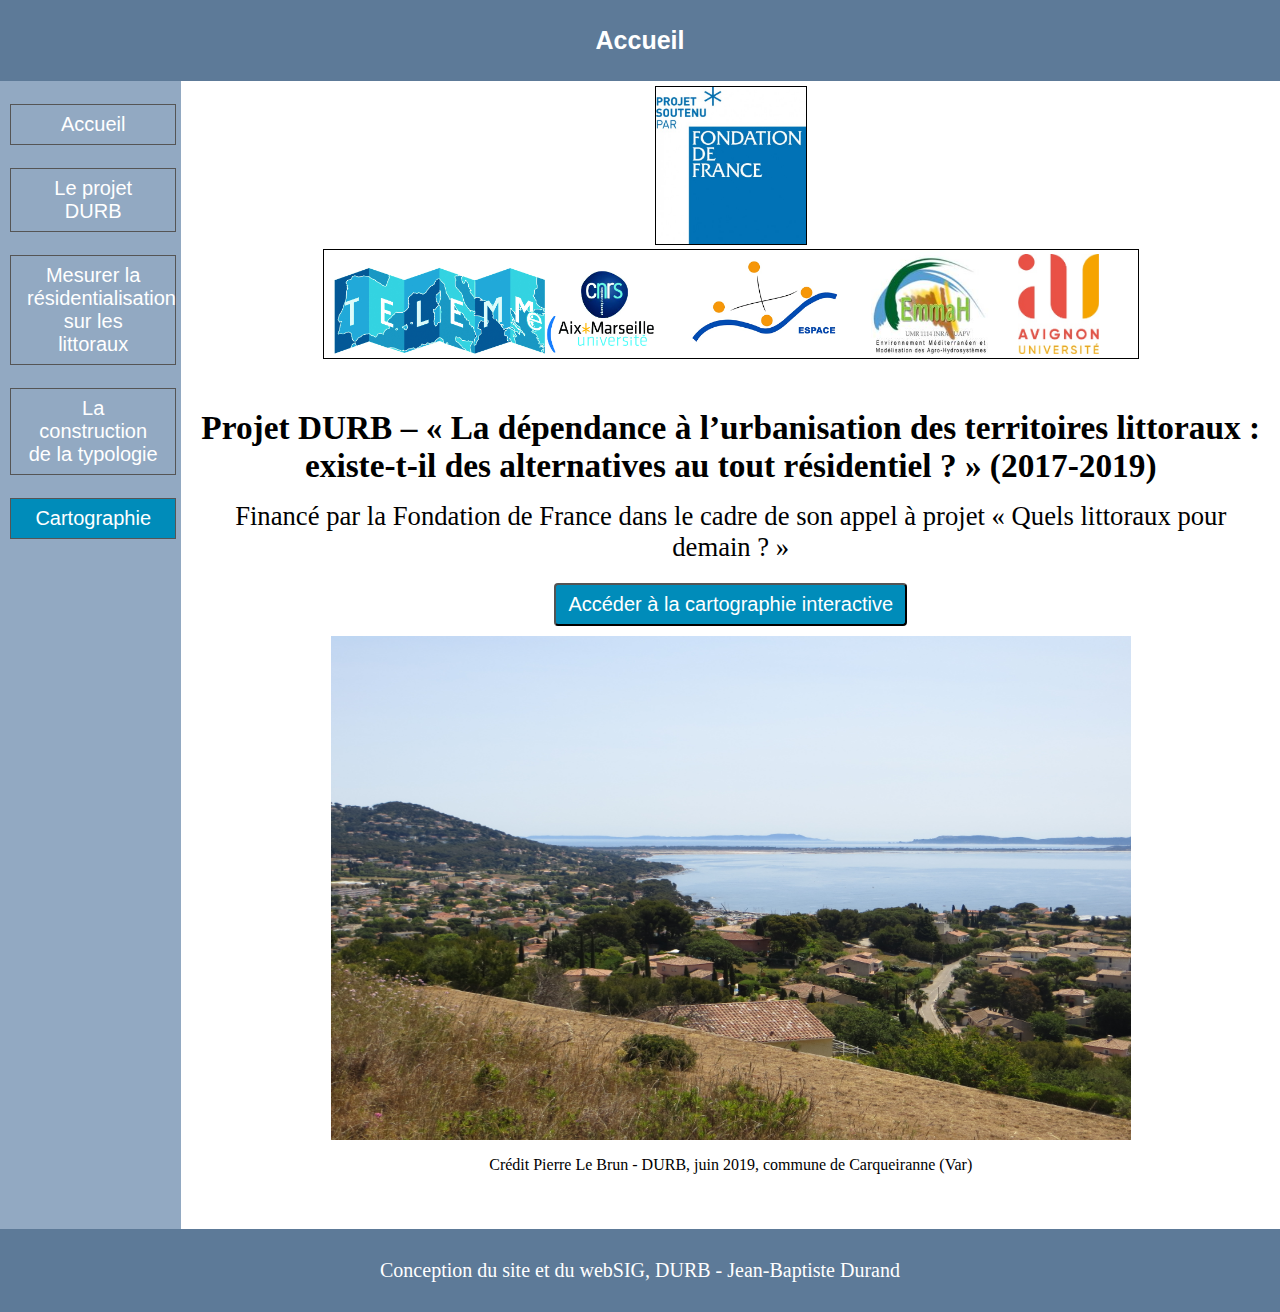
<file: index.html>
<!doctype html>
<html lang="fr">
    <head>
		<meta charset="utf-8" >
		<link rel="stylesheet" href="css/style.css" />
		<title> Accueil </title>

	<style>
		
		#logos {   
		
  display: block;
  margin-left: auto;
  margin-right: auto;
  width: 75%;

		}
		
		#logo_fdf {

  display: block;
  margin-left: auto;
  margin-right: auto;
  width: 14%;	
		
		}
		
		#cartointer {
		
		  display: block;
  margin-top: 50px;
  margin-left: auto;
  margin-right: auto;
		
		}
		
	button {
	display: block;
	margin-left: auto;
	margin-right: auto;
	margin-top: 20px;
	background-color: #008CBA;

	padding: 8px 12px;
	text-align: center;
	text-decoration: none;
	font-size: 14px;
	border-radius: 4px;
}

	button a { color: white; text-decoration: none; font-size: 20px; }

	</style>

    </head>
	<body>
	<header>
  <h2>Accueil</h2>
</header>

<section>
  <nav>
    <ul>
		<li>   </li>
		<li><a href="index.html">Accueil</a></li>
		<li>   </li>
		<li><a href="projet.html">Le projet DURB</a></li>
		<li>   </li>
		<li><a href="mesure.html">Mesurer la résidentialisation sur les littoraux</a></li>
		<li>   </li>
		<li><a href="typologie.html">La construction de la typologie</a></li>
		<li>   </li>
		<li style="background-color: #008CBA;"><a href="cartographie/index.html">Cartographie</a></li>
    </ul>
  </nav>

<article>
<div id="logo_fdf">
<a href="https://www.fondationdefrance.org/fr" target="_blank"><img src="images/fdf_s.jpg" style="border:solid 1px #000000;" height="100%" width="100%" alt="Fondation de France" title="Fondation de France"/></a>
</div>

<div id="logos" style="border:solid 1px #000000;">
<a href="https://telemme.mmsh.univ-aix.fr/" target="_blank"><img src="images/logo_tlm_cnrs.jpg" hspace="10" height="40%" width="40%" alt="UMR TELEMME" title="UMR TELEMME"/></a>
<a href="http://www.umrespace.org/" target="_blank"><img src="images/logo_umr.png" hspace="10" height="20%" width="20%"  alt="UMR ESPACE" title="UMR ESPACE"/></a>
<a href="https://www6.paca.inra.fr/emmah" target="_blank"><img src="images/logo_emmah2.jpg" hspace="10" height="15%" width="15%" alt="UMR EMMAH" title="UMR EMMAH"/></a>
<a href="http://univ-avignon.fr/" target="_blank"><img src="images/logo_au.jpg" hspace="10" height="10%" width="10%" alt="Avignon Université" title="Avignon Université"/></a>
 </div>
<p>&nbsp; </p>

<p style="margin-bottom: 0cm;" align="center"><span style="font-size: 25pt;"><strong>Projet DURB &ndash; &laquo; La d&eacute;pendance &agrave; l&rsquo;urbanisation des territoires littoraux : existe-t-il des alternatives au tout r&eacute;sidentiel ? &raquo; (2017-2019)</strong></span></p>
<p style="margin-bottom: 0cm;" align="center"><span style="font-size: 20pt;">Financ&eacute; par la Fondation de France dans le cadre de son appel &agrave; projet &laquo;&nbsp;Quels littoraux pour demain&nbsp;?&nbsp;&raquo;</span></p>
<!-- <img src="images/img_carte.png" id="cartointer" height="403px" width="390px" alt="Cartographie Interactive" title="Cartographie Interactive" /> -->
<button> <a href='cartographie/index.html'>Accéder à la cartographie interactive </a></button>
<a href="images/IMG_0112.jpg" target="_blank"><img src="images/IMG_0112.jpg" style="display: block; margin-top: 10px; margin-left: auto; margin-right: auto;" height="504px" width="800px" alt="Carqueiranne (Var)" title="Carqueiranne (Var)"> </a>
<p align="center"> Crédit Pierre Le Brun - DURB, juin 2019, commune de Carqueiranne (Var) </p>
<p>&nbsp; </p>


</article>
</section>

<footer>
  <!-- <p>Projet DURB, financé par la Fondation de France</p> -->
  <p style="font-size: 15pt;">Conception du site et du webSIG, DURB - Jean-Baptiste Durand</p>
</footer>

	</body>
</file>
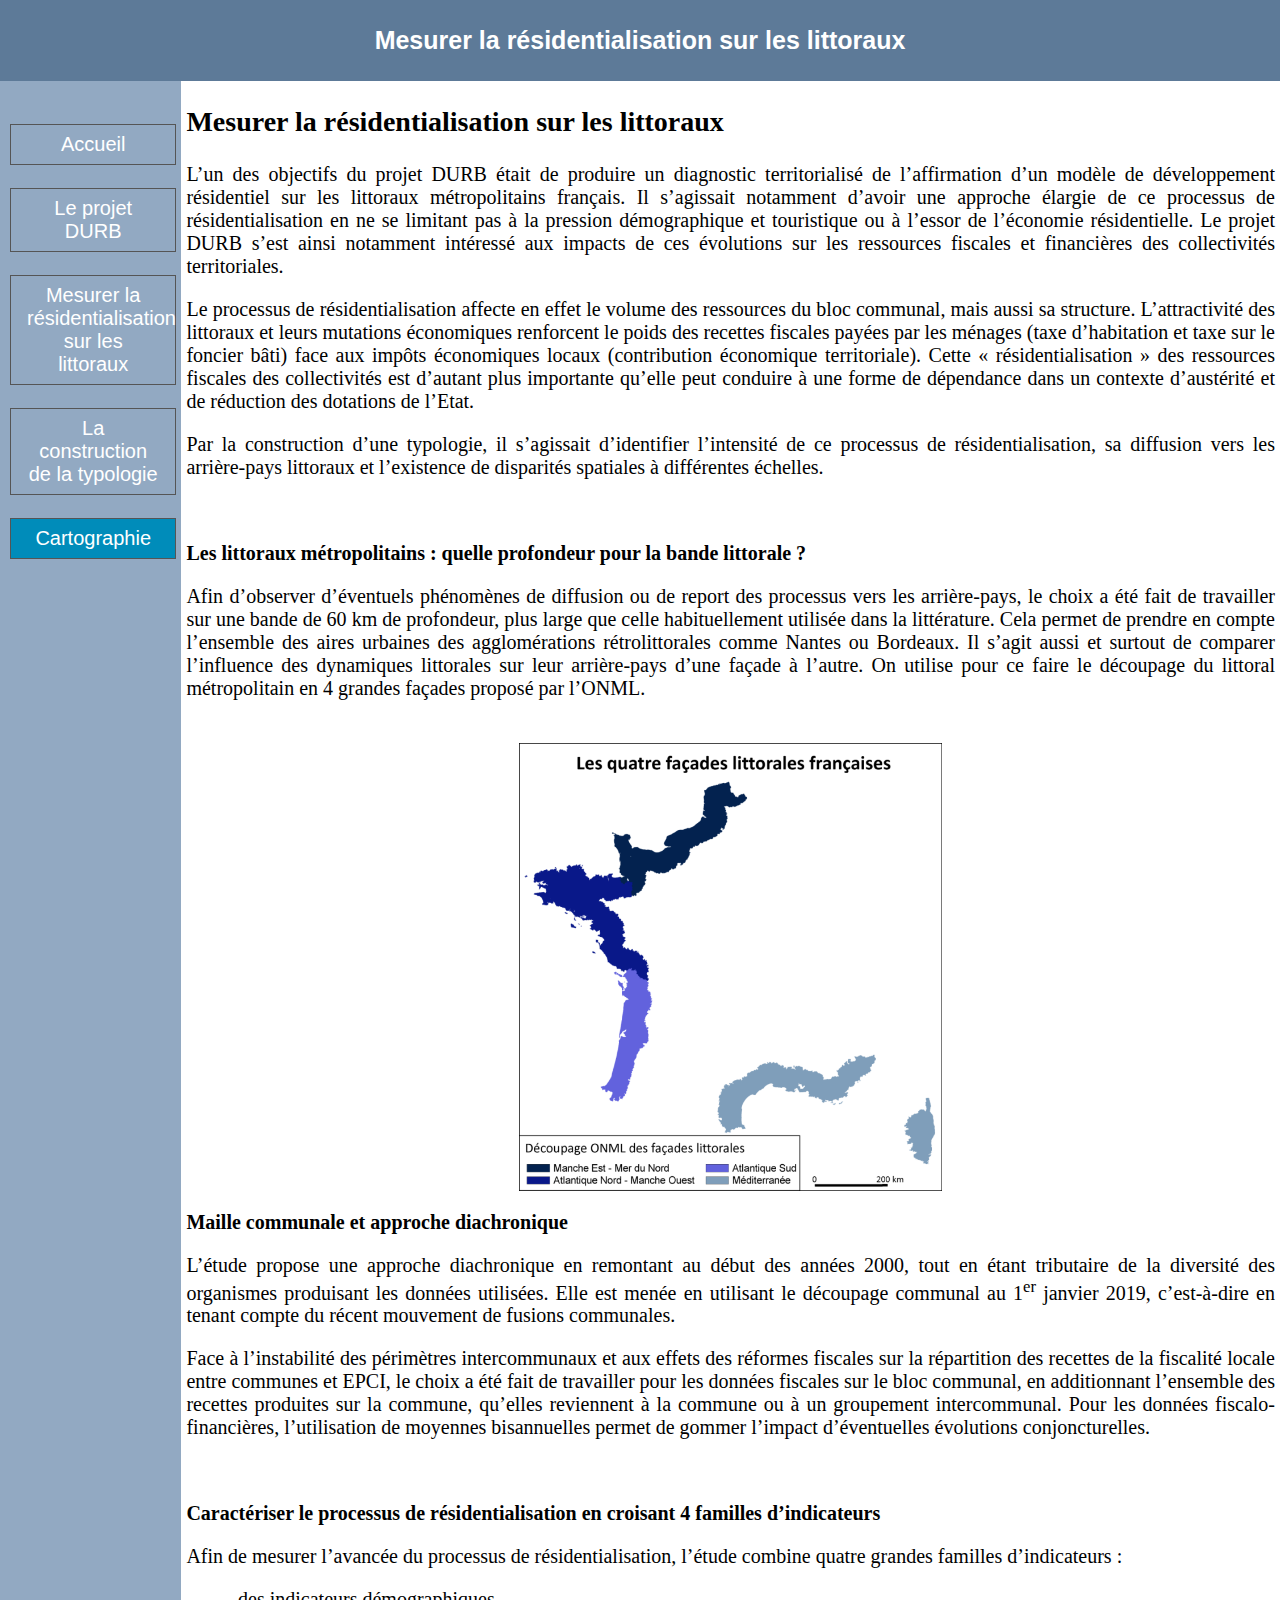
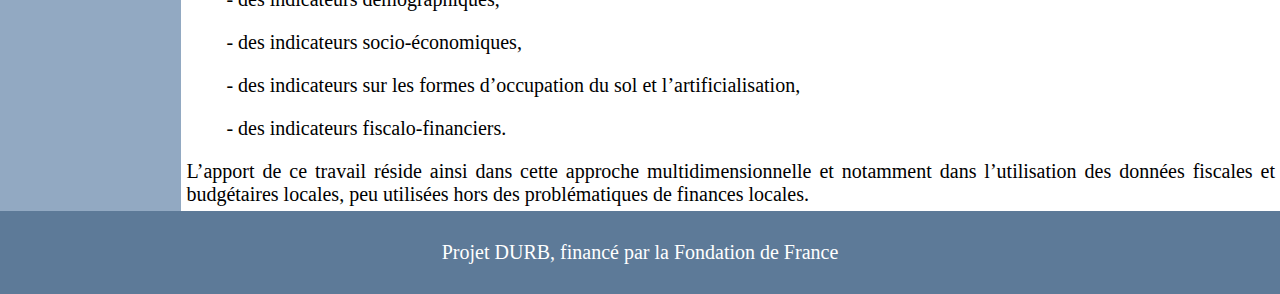
<file: mesure.html>
<!doctype html>
<html lang="fr">
    <head>
		<meta charset="utf-8" >
		<link rel="stylesheet" href="css/style.css" />
		<title> Mesurer la résidentialisation sur les littoraux </title>
        <style>
p {
	font-size: 15pt;
	text-align: justify;
	}
	
ul {
 	display: block;
	list-style-type: disc;
	margin-top: 1em;
	margin-bottom: 1 em;
	margin-left: 0;
	margin-right: 0;
	padding-left: 40px;
}

li {
	display: list-item;
}
        </style>
    </head>
	<body>
		<header>
  <h2>Mesurer la résidentialisation sur les littoraux</h2>
</header>

<section>
  <nav>
    <ul>
		<li>   </li>
		<li><a href="index.html">Accueil</a></li>
		<li>   </li>
		<li><a href="projet.html">Le projet DURB</a></li>
		<li>   </li>
		<li><a href="mesure.html">Mesurer la résidentialisation sur les littoraux</a></li>
		<li>   </li>
		<li><a href="typologie.html">La construction de la typologie</a></li>
		<li>   </li>
		<li style="background-color: #008CBA;"><a href="cartographie/index.html">Cartographie</a></li>
    </ul>
  </nav>
  
  <article>

<p style="margin-bottom: 0cm;"><span style="font-size: 21pt;"><strong>Mesurer la r&eacute;sidentialisation sur les littoraux</strong></span></p>
<p style="margin-top: 25px;" align="justify">L&rsquo;un des objectifs du projet DURB &eacute;tait de produire un diagnostic territorialis&eacute; de l&rsquo;affirmation d&rsquo;un mod&egrave;le de d&eacute;veloppement r&eacute;sidentiel sur les littoraux m&eacute;tropolitains fran&ccedil;ais. Il s&rsquo;agissait notamment d&rsquo;avoir une approche &eacute;largie de ce processus de r&eacute;sidentialisation en ne se limitant pas &agrave; la pression d&eacute;mographique et touristique ou &agrave; l&rsquo;essor de l&rsquo;&eacute;conomie r&eacute;sidentielle. Le projet DURB s&rsquo;est ainsi notamment int&eacute;ress&eacute; aux impacts de ces &eacute;volutions sur les ressources fiscales et financi&egrave;res des collectivit&eacute;s territoriales.</p>
<p style="margin-bottom: 0cm;" align="justify">Le processus de r&eacute;sidentialisation affecte en effet le volume des ressources du bloc communal, mais aussi sa structure. L&rsquo;attractivit&eacute; des littoraux et leurs mutations &eacute;conomiques renforcent le poids des recettes fiscales pay&eacute;es par les m&eacute;nages (taxe d&rsquo;habitation et taxe sur le foncier b&acirc;ti) face aux imp&ocirc;ts &eacute;conomiques locaux (contribution &eacute;conomique territoriale). Cette &laquo;&nbsp;r&eacute;sidentialisation&nbsp;&raquo; des ressources fiscales des collectivit&eacute;s est d&rsquo;autant plus importante qu&rsquo;elle peut conduire &agrave; une forme de d&eacute;pendance dans un contexte d&rsquo;aust&eacute;rit&eacute; et de r&eacute;duction des dotations de l&rsquo;Etat.</p>
<p style="margin-bottom: 0cm;" align="justify">Par la construction d&rsquo;une typologie, il s&rsquo;agissait d&rsquo;identifier l&rsquo;intensit&eacute; de ce processus de r&eacute;sidentialisation, sa diffusion vers les arri&egrave;re-pays littoraux et l&rsquo;existence de disparit&eacute;s spatiales &agrave; diff&eacute;rentes &eacute;chelles.</p>
<p style="margin-bottom: 0cm;">&nbsp;</p>
<p style="margin-bottom: 0cm;"><strong>Les littoraux m&eacute;tropolitains&nbsp;: quelle profondeur pour la bande littorale&nbsp;?</strong></p>
<p style="margin-bottom: 0cm;" align="justify">Afin d&rsquo;observer d&rsquo;&eacute;ventuels ph&eacute;nom&egrave;nes de diffusion ou de report des processus vers les arri&egrave;re-pays, le choix a &eacute;t&eacute; fait de travailler sur une bande de 60 km de profondeur, plus large que celle habituellement utilis&eacute;e dans la litt&eacute;rature. Cela permet de prendre en compte l&rsquo;ensemble des aires urbaines des agglom&eacute;rations r&eacute;trolittorales comme Nantes ou Bordeaux. Il s&rsquo;agit aussi et surtout de comparer l&rsquo;influence des dynamiques littorales sur leur arri&egrave;re-pays d&rsquo;une fa&ccedil;ade &agrave; l&rsquo;autre. On utilise pour ce faire le d&eacute;coupage du littoral m&eacute;tropolitain en 4 grandes fa&ccedil;ades propos&eacute; par l&rsquo;ONML.</p>
<p style="margin-bottom: 0cm;">&nbsp;</p>
<a href="images/fac_lit.png" target="_blank"><img src="images/fac_lit.png" style="display: block; margin-left: auto; margin-right: auto;"  height="448px" width="423px" alt="Façades littorales françaises" title="Façades littorales françaises"/></a>
<p style="margin-bottom: 0cm;"><strong>Maille communale et approche diachronique</strong></p>
<p style="margin-bottom: 0cm;" align="justify">L&rsquo;&eacute;tude propose une approche diachronique en remontant au d&eacute;but des ann&eacute;es 2000, tout en &eacute;tant tributaire de la diversit&eacute; des organismes produisant les donn&eacute;es utilis&eacute;es. Elle est men&eacute;e en utilisant le d&eacute;coupage communal au 1<sup>er</sup> janvier 2019, c&rsquo;est-&agrave;-dire en tenant compte du r&eacute;cent mouvement de fusions communales.</p>
<p style="margin-bottom: 0cm;" align="justify">Face &agrave; l&rsquo;instabilit&eacute; des p&eacute;rim&egrave;tres intercommunaux et aux effets des r&eacute;formes fiscales sur la r&eacute;partition des recettes de la fiscalit&eacute; locale entre communes et EPCI, le choix a &eacute;t&eacute; fait de travailler pour les donn&eacute;es fiscales sur le bloc communal, en additionnant l&rsquo;ensemble des recettes produites sur la commune, qu&rsquo;elles reviennent &agrave; la commune ou &agrave; un groupement intercommunal. Pour les donn&eacute;es fiscalo-financi&egrave;res, l&rsquo;utilisation de moyennes bisannuelles permet de gommer l&rsquo;impact d&rsquo;&eacute;ventuelles &eacute;volutions conjoncturelles.</p>
<p style="margin-bottom: 0cm;">&nbsp;</p>
<p style="margin-bottom: 0cm;"><strong>Caract&eacute;riser le processus de r&eacute;sidentialisation en croisant 4 familles d&rsquo;indicateurs</strong></p>
<p style="margin-bottom: 0cm;">Afin de mesurer l&rsquo;avanc&eacute;e du processus de r&eacute;sidentialisation, l&rsquo;&eacute;tude combine quatre grandes familles d&rsquo;indicateurs&nbsp;:</p>

<p style="margin-left: 2em"> - des indicateurs d&eacute;mographiques,</p>

<p style="margin-left: 2em"> - des indicateurs socio-&eacute;conomiques,</p>

<p style="margin-left: 2em"> - des indicateurs sur les formes d&rsquo;occupation du sol et l&rsquo;artificialisation,</p>

<p style="margin-left: 2em"> - des indicateurs fiscalo-financiers.</p>

<p style="margin-bottom: 0cm;" align="justify"><a name="_GoBack"></a>L&rsquo;apport de ce travail r&eacute;side ainsi dans cette approche multidimensionnelle et notamment dans l&rsquo;utilisation des donn&eacute;es fiscales et budg&eacute;taires locales, peu utilis&eacute;es hors des probl&eacute;matiques de finances locales.</p>

  </article>
</section>

<footer>
  <p style="text-align: center;">Projet DURB, financé par la Fondation de France</p>
</footer>

	</body>
</file>
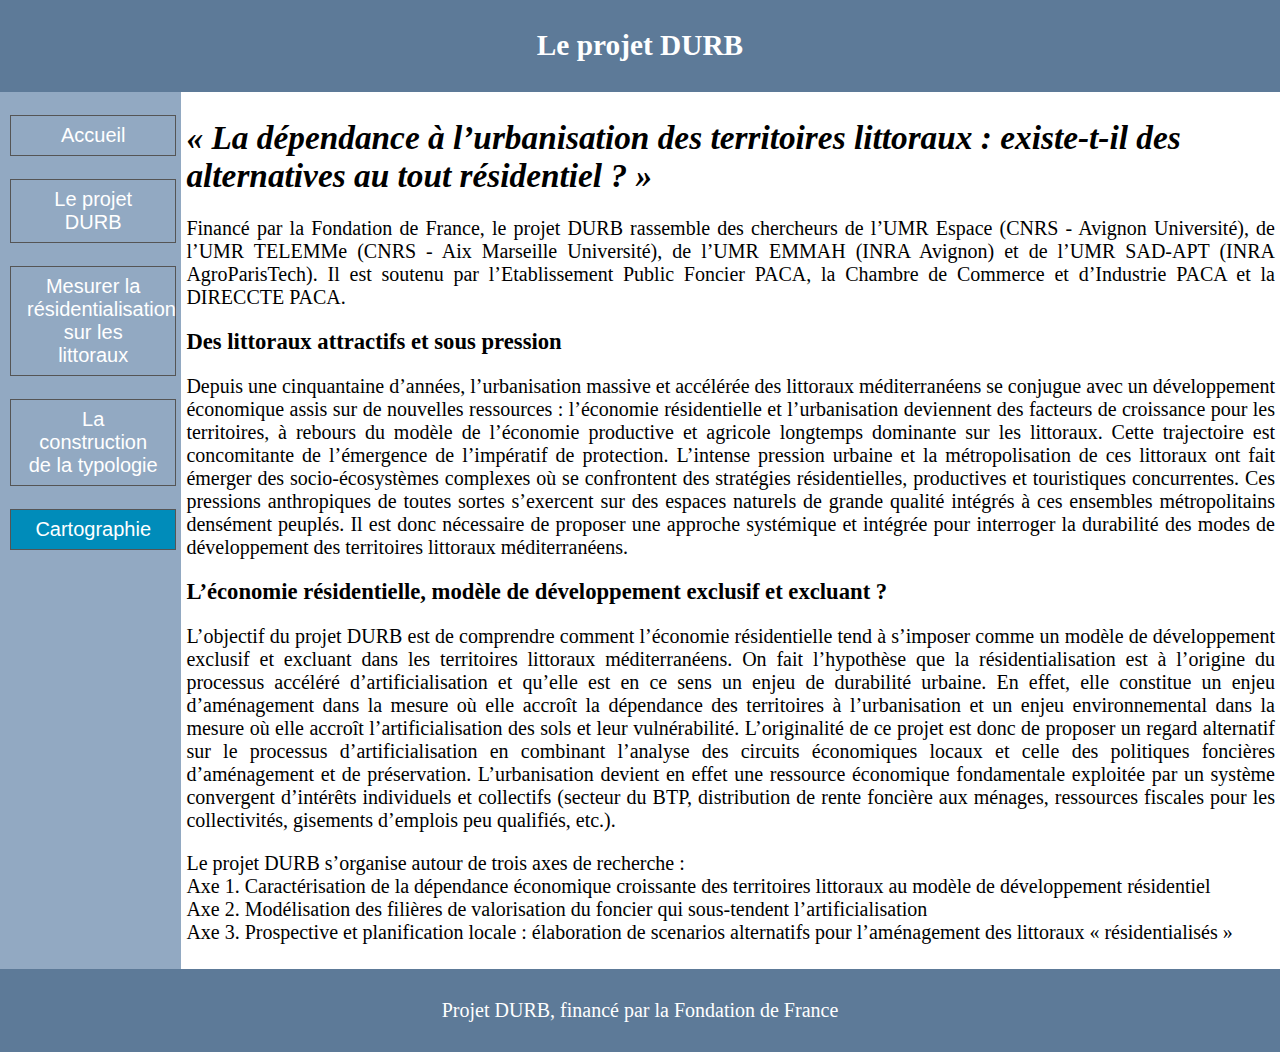
<file: projet.html>
<!doctype html>
<html lang="fr">
    <head>
		<meta charset="utf-8" >
		<link rel="stylesheet" href="css/style.css" />
		<title> Le projet DURB </title>
        <style>

p {
	font-family: "Calibri", Times, serif;
	font-size: 15pt;
	text-align: justify;
}

h1 {
	font-family: "Calibri", Times, serif;
	font-size: 25pt;

}

h2 {
	font-family: "Calibri", Times, serif;
	font-size: 17pt;
}

        </style>
    </head>
	<body>
		<header>
  <h2 style="font-size: 22pt">Le projet DURB</h2>
</header>

<section>
  <nav>
    <ul>
		<li>   </li>
		<li><a href="index.html">Accueil</a></li>
		<li>   </li>
		<li><a href="projet.html">Le projet DURB</a></li>
		<li>   </li>
		<li><a href="mesure.html">Mesurer la résidentialisation sur les littoraux</a></li>
		<li>   </li>
		<li><a href="typologie.html">La construction de la typologie</a></li>
		<li>   </li>
		<li style="background-color: #008CBA;"><a href="cartographie/index.html">Cartographie</a></li>
    </ul>
  </nav>
  
  <article>
 <h1 style="font-style: italic;">« La dépendance à l’urbanisation des territoires littoraux : existe-t-il des alternatives au tout résidentiel ? »</h1>
 <p> Financé par la Fondation de France, le projet DURB rassemble des chercheurs de l’UMR Espace (CNRS - Avignon Université), de l’UMR TELEMMe (CNRS - Aix Marseille Université), de l’UMR EMMAH (INRA Avignon) et de l’UMR SAD-APT (INRA AgroParisTech). Il est soutenu par l’Etablissement Public Foncier PACA, la Chambre de Commerce et d’Industrie PACA et la DIRECCTE PACA. </p>
  
 <h2> Des littoraux attractifs et sous pression </h2>
 <p> Depuis une cinquantaine d’années, l’urbanisation massive et accélérée des littoraux méditerranéens se conjugue avec un développement économique assis sur de nouvelles ressources : l’économie résidentielle et l’urbanisation deviennent des facteurs de croissance pour les territoires, à rebours du modèle de l’économie productive et agricole longtemps dominante sur les littoraux. 
Cette trajectoire est concomitante de l’émergence de l’impératif de protection. L’intense pression urbaine et la métropolisation de ces littoraux ont fait émerger des socio-écosystèmes complexes où se confrontent des stratégies résidentielles, productives et touristiques concurrentes. Ces pressions anthropiques de toutes sortes s’exercent sur des espaces naturels de grande qualité intégrés à ces ensembles métropolitains densément peuplés. Il est donc nécessaire de proposer une approche systémique et intégrée pour interroger la durabilité des modes de développement des territoires littoraux méditerranéens. 
</p>

 <h2>L’économie résidentielle, modèle de développement exclusif et excluant ?</h2>
 <p> L’objectif du projet DURB est de comprendre comment l’économie résidentielle tend à s’imposer comme un modèle de développement exclusif et excluant dans les territoires littoraux méditerranéens. On fait l’hypothèse que la résidentialisation est à l’origine du processus accéléré d’artificialisation et qu’elle est en ce sens un enjeu de durabilité urbaine. En effet, elle constitue un enjeu d’aménagement dans la mesure où elle accroît la dépendance des territoires à l’urbanisation et un enjeu environnemental dans la mesure où elle accroît l’artificialisation des sols et leur vulnérabilité. L’originalité de ce projet est donc de proposer un regard alternatif sur le processus d’artificialisation en combinant l’analyse des circuits économiques locaux et celle des politiques foncières d’aménagement et de préservation. L’urbanisation devient en effet une ressource économique fondamentale exploitée par un système convergent d’intérêts individuels et collectifs (secteur du BTP, distribution de rente foncière aux ménages, ressources fiscales pour les collectivités, gisements d’emplois peu qualifiés, etc.).
 </p>
 
 <p>Le projet DURB s’organise autour de trois axes de recherche :<br>
Axe 1. Caractérisation de la dépendance économique croissante des territoires littoraux au modèle de développement résidentiel<br>
Axe 2. Modélisation des filières de valorisation du foncier qui sous-tendent l’artificialisation<br>
Axe 3. Prospective et planification locale : élaboration de scenarios alternatifs pour l’aménagement des littoraux « résidentialisés » </p>

<!-- <p style="margin-bottom: 0cm;" align="justify"><span style="color: #000000;"><span style="font-size: large;"><em><strong>&laquo;&nbsp;La d&eacute;pendance &agrave; l&rsquo;urbanisation des territoires littoraux&nbsp;: existe-t-il des alternatives au tout r&eacute;sidentiel&nbsp;?&nbsp;&raquo;</strong></em></span></span></p>
<p style="margin-bottom: 0cm;" align="justify">Financ&eacute; par la Fondation de France, le projet DURB rassemble des chercheurs de l&rsquo;UMR Espace (CNRS - Avignon Universit&eacute;), de l&rsquo;UMR TELEMMe (CNRS - Aix Marseille Universit&eacute;), de l&rsquo;UMR EMMAH (INRA Avignon) et de l&rsquo;UMR SAD-APT (INRA AgroParisTech). Il est soutenu par l&rsquo; l&rsquo;Etablissement Public Foncier PACA, la Chambre de Commerce et d&rsquo;Industrie PACA et la DIRECCTE PACA.</p>
<p style="margin-bottom: 0cm;">&nbsp;</p>
<h3 class="western"><span style="font-family: Calibri, serif;"><span style="font-size: medium;">Des littoraux attractifs et sous pression</span></span></h3>
<p style="margin-bottom: 0cm;" align="justify">Depuis une cinquantaine d&rsquo;ann&eacute;es, l&rsquo;urbanisation massive et acc&eacute;l&eacute;r&eacute;e des littoraux m&eacute;diterran&eacute;ens se conjugue avec un d&eacute;veloppement &eacute;conomique assis sur de nouvelles ressources&nbsp;: l&rsquo;&eacute;conomie r&eacute;sidentielle et l&rsquo;urbanisation deviennent des facteurs de croissance pour les territoires, &agrave; rebours du mod&egrave;le de l&rsquo;&eacute;conomie productive et agricole longtemps dominante sur les littoraux. <br />Cette trajectoire est concomitante de l&rsquo;&eacute;mergence de l&rsquo;imp&eacute;ratif de protection. L&rsquo;intense pression urbaine et la m&eacute;tropolisation de ces littoraux ont fait &eacute;merger des socio-&eacute;cosyst&egrave;mes complexes o&ugrave; se confrontent des strat&eacute;gies r&eacute;sidentielles, productives et touristiques concurrentes. Ces pressions anthropiques de toutes sortes s&rsquo;exercent sur des espaces naturels de grande qualit&eacute; int&eacute;gr&eacute;s &agrave; ces ensembles m&eacute;tropolitains dens&eacute;ment peupl&eacute;s. Il est donc n&eacute;cessaire de proposer une approche syst&eacute;mique et int&eacute;gr&eacute;e pour interroger la durabilit&eacute; des modes de d&eacute;veloppement des territoires littoraux m&eacute;diterran&eacute;ens.</p>
<h3 class="western"><br /><span style="font-family: Calibri, serif;"><span style="font-size: medium;">L&rsquo;&eacute;conomie r&eacute;sidentielle, mod&egrave;le de d&eacute;veloppement exclusif et excluant&nbsp;?</span></span></h3>
<p style="margin-bottom: 0cm;" align="justify">L&rsquo;objectif du projet DURB est de comprendre comment l&rsquo;&eacute;conomie r&eacute;sidentielle tend &agrave; s&rsquo;imposer comme un mod&egrave;le de d&eacute;veloppement exclusif et excluant dans les territoires littoraux m&eacute;diterran&eacute;ens. On fait l&rsquo;hypoth&egrave;se que la r&eacute;sidentialisation est &agrave; l&rsquo;origine du processus acc&eacute;l&eacute;r&eacute; d&rsquo;artificialisation et qu&rsquo;elle est en ce sens un enjeu de durabilit&eacute; urbaine. En effet, elle constitue un enjeu d&rsquo;am&eacute;nagement dans la mesure o&ugrave; elle accro&icirc;t la d&eacute;pendance des territoires &agrave; l&rsquo;urbanisation et un enjeu environnemental dans la mesure o&ugrave; elle accro&icirc;t l&rsquo;artificialisation des sols et leur vuln&eacute;rabilit&eacute;. L&rsquo;originalit&eacute; de ce projet est donc de proposer un regard alternatif sur le processus d&rsquo;artificialisation en combinant l&rsquo;analyse des circuits &eacute;conomiques locaux et celle des politiques fonci&egrave;res d&rsquo;am&eacute;nagement et de pr&eacute;servation. L&rsquo;urbanisation devient en effet une ressource &eacute;conomique fondamentale exploit&eacute;e par un syst&egrave;me convergent d&rsquo;int&eacute;r&ecirc;ts individuels et collectifs (secteur du BTP, distribution de rente fonci&egrave;re aux m&eacute;nages, ressources fiscales pour les collectivit&eacute;s, gisements d&rsquo;emplois peu qualifi&eacute;s, etc.).</p>
<p style="margin-bottom: 0cm;" align="justify">&nbsp;</p>
<p style="margin-bottom: 0cm;" align="justify">Le projet DURB s&rsquo;organise autour de trois axes de recherche&nbsp;:</p>
<p style="margin-bottom: 0cm;" align="justify"><a name="_GoBack"></a>Axe 1. Caract&eacute;risation de la d&eacute;pendance &eacute;conomique croissante des territoires littoraux au mod&egrave;le de d&eacute;veloppement r&eacute;sidentiel</p>
<p style="margin-bottom: 0cm;" align="justify">Axe 2. Mod&eacute;lisation des fili&egrave;res de valorisation du foncier qui sous-tendent l&rsquo;artificialisation</p>
<p style="margin-bottom: 0cm;" align="justify">Axe 3. Prospective et planification locale : &eacute;laboration de scenarios alternatifs pour l&rsquo;am&eacute;nagement des littoraux &laquo; r&eacute;sidentialis&eacute;s &raquo;</p>
<p style="margin-bottom: 0cm;" align="justify">&nbsp;</p>
<p>&nbsp;</p>
<p style="margin-bottom: 0cm;" align="center">
</p>
-->


  </article>
</section>

<footer>
  <p style="text-align: center;">Projet DURB, financé par la Fondation de France</p>
</footer>

	</body>
</file>
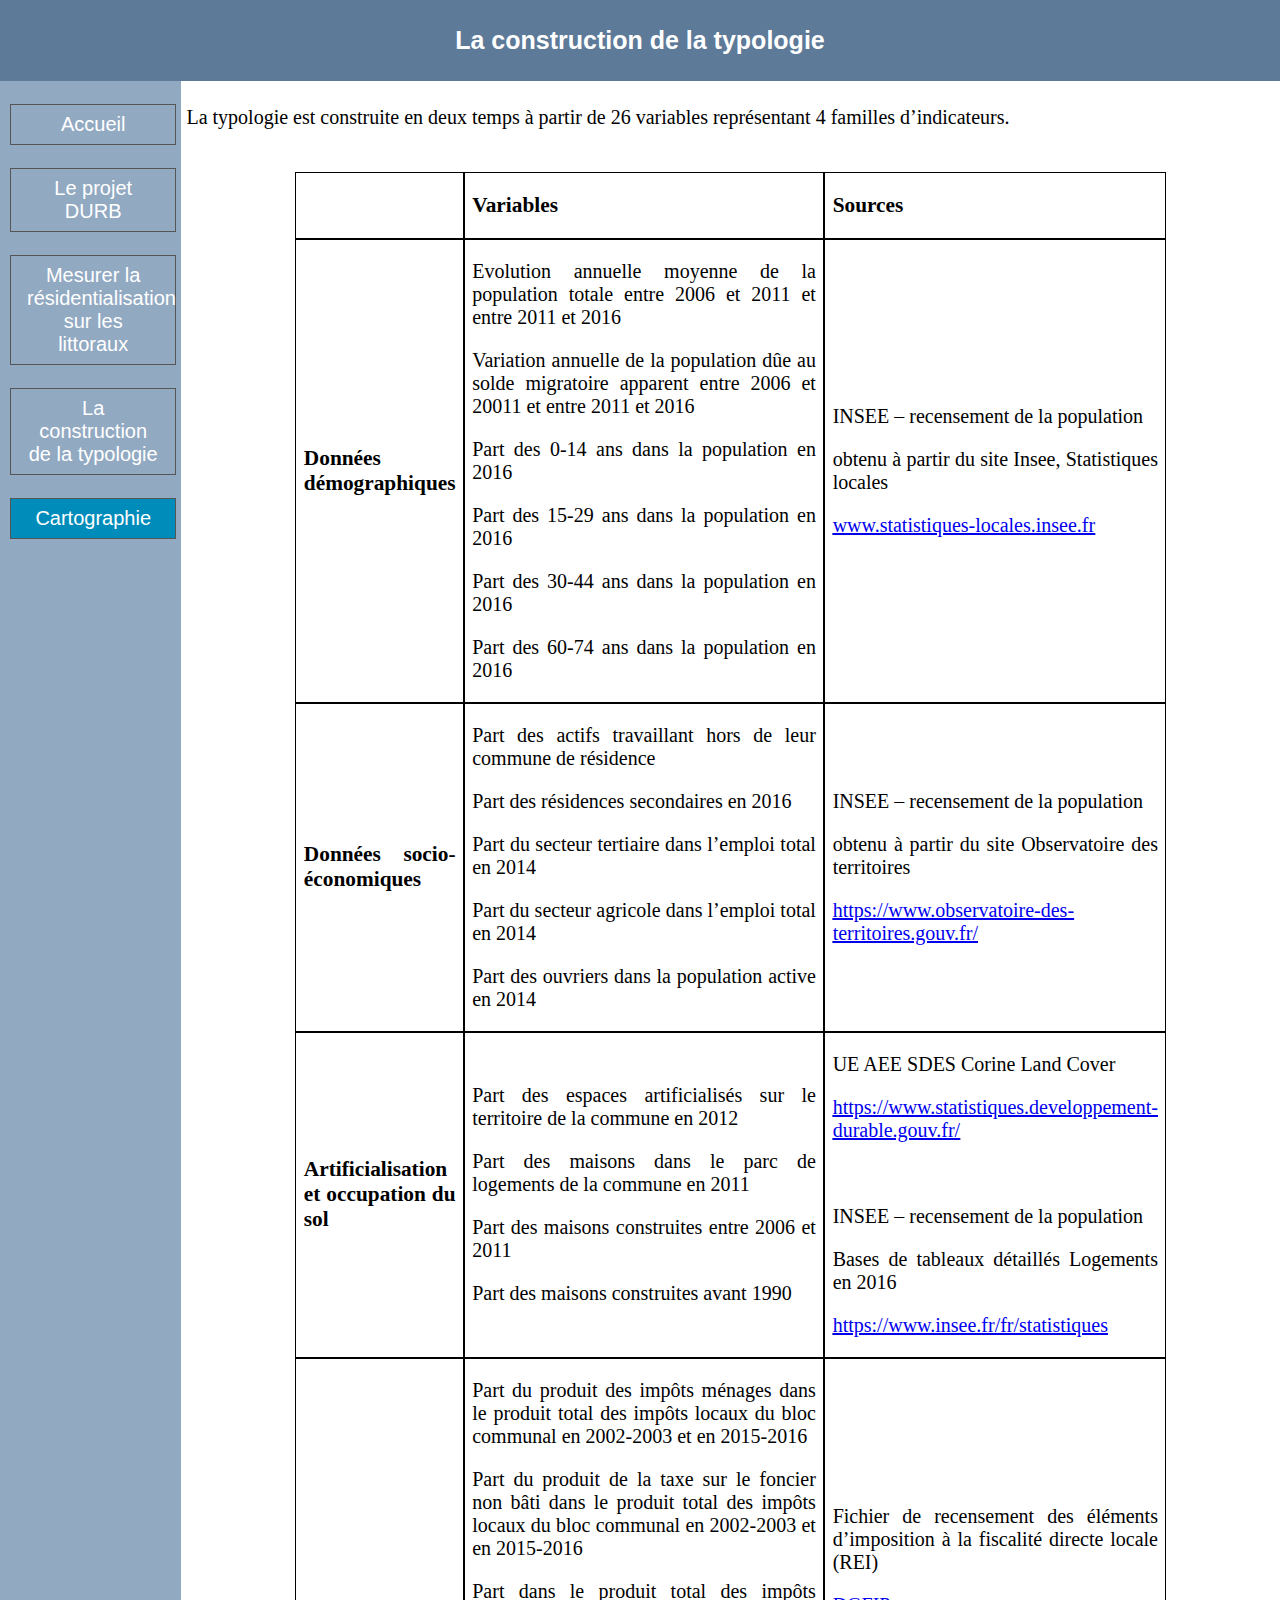
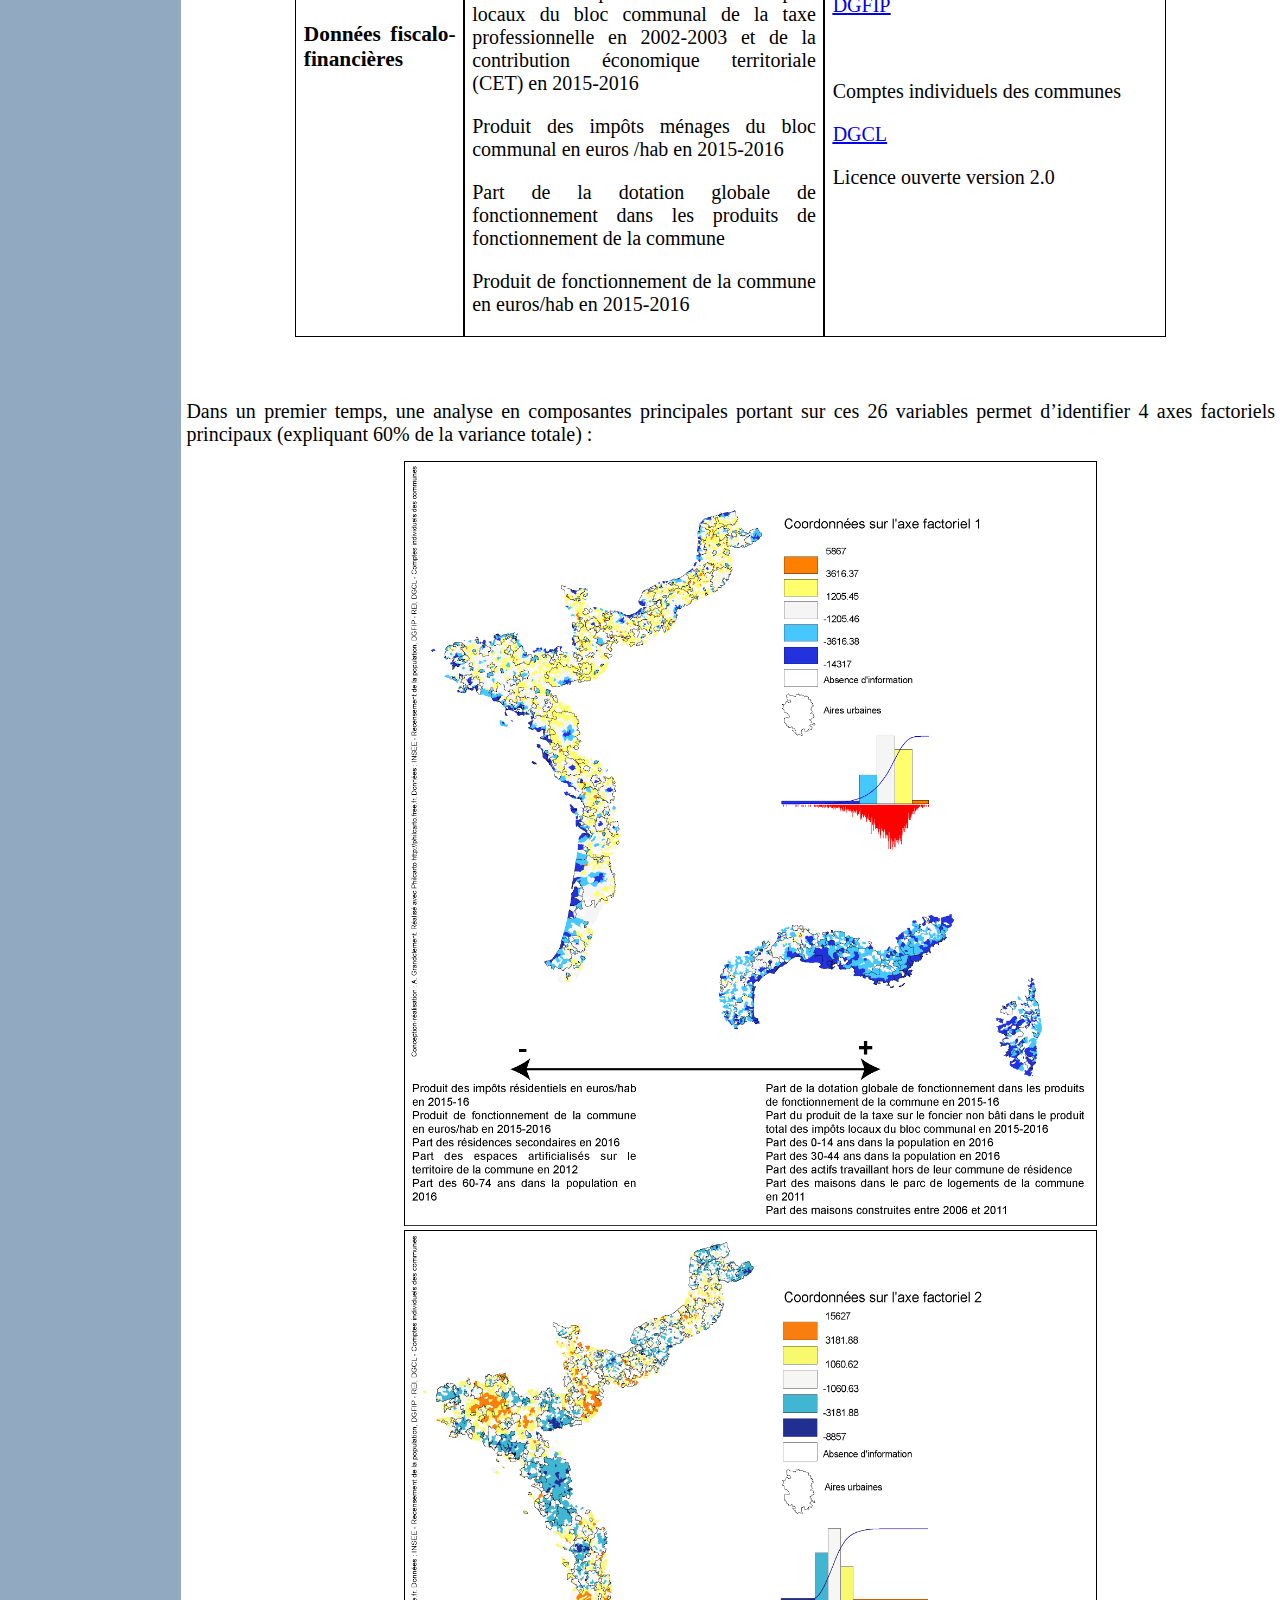
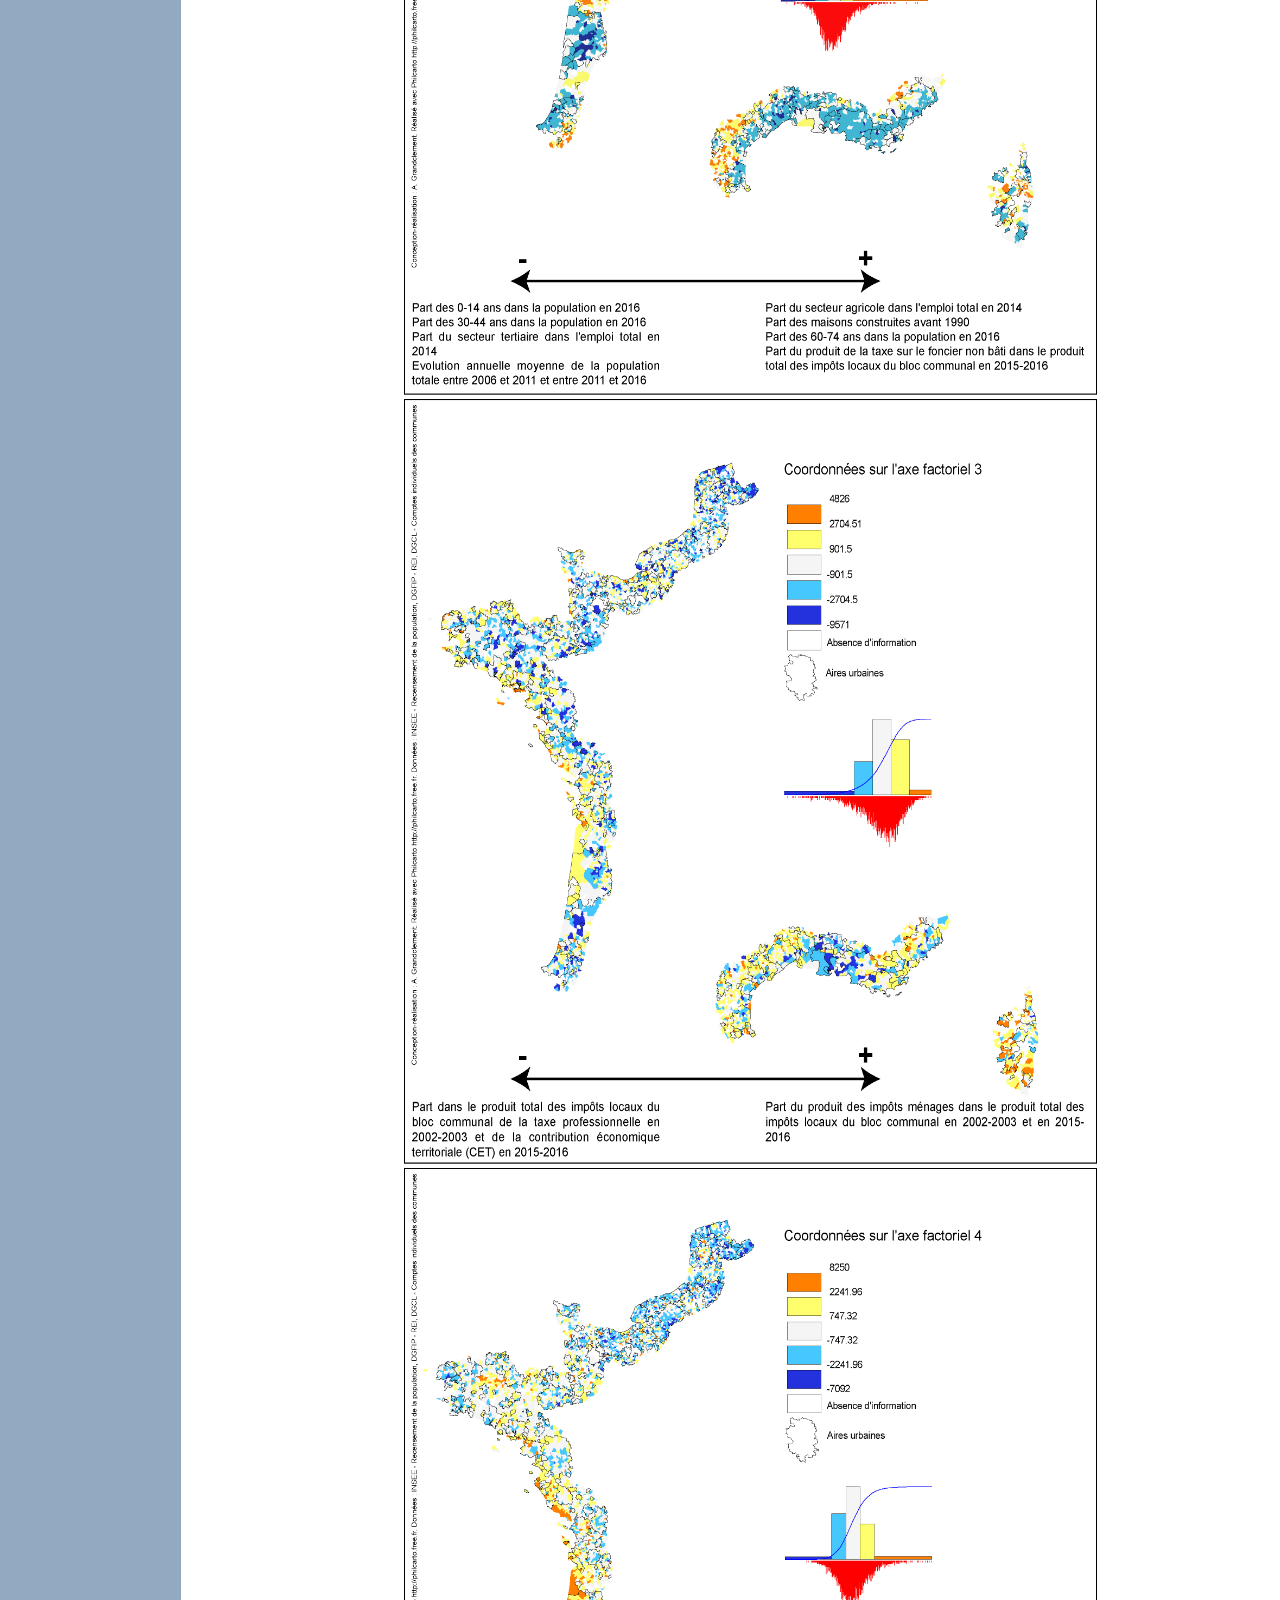
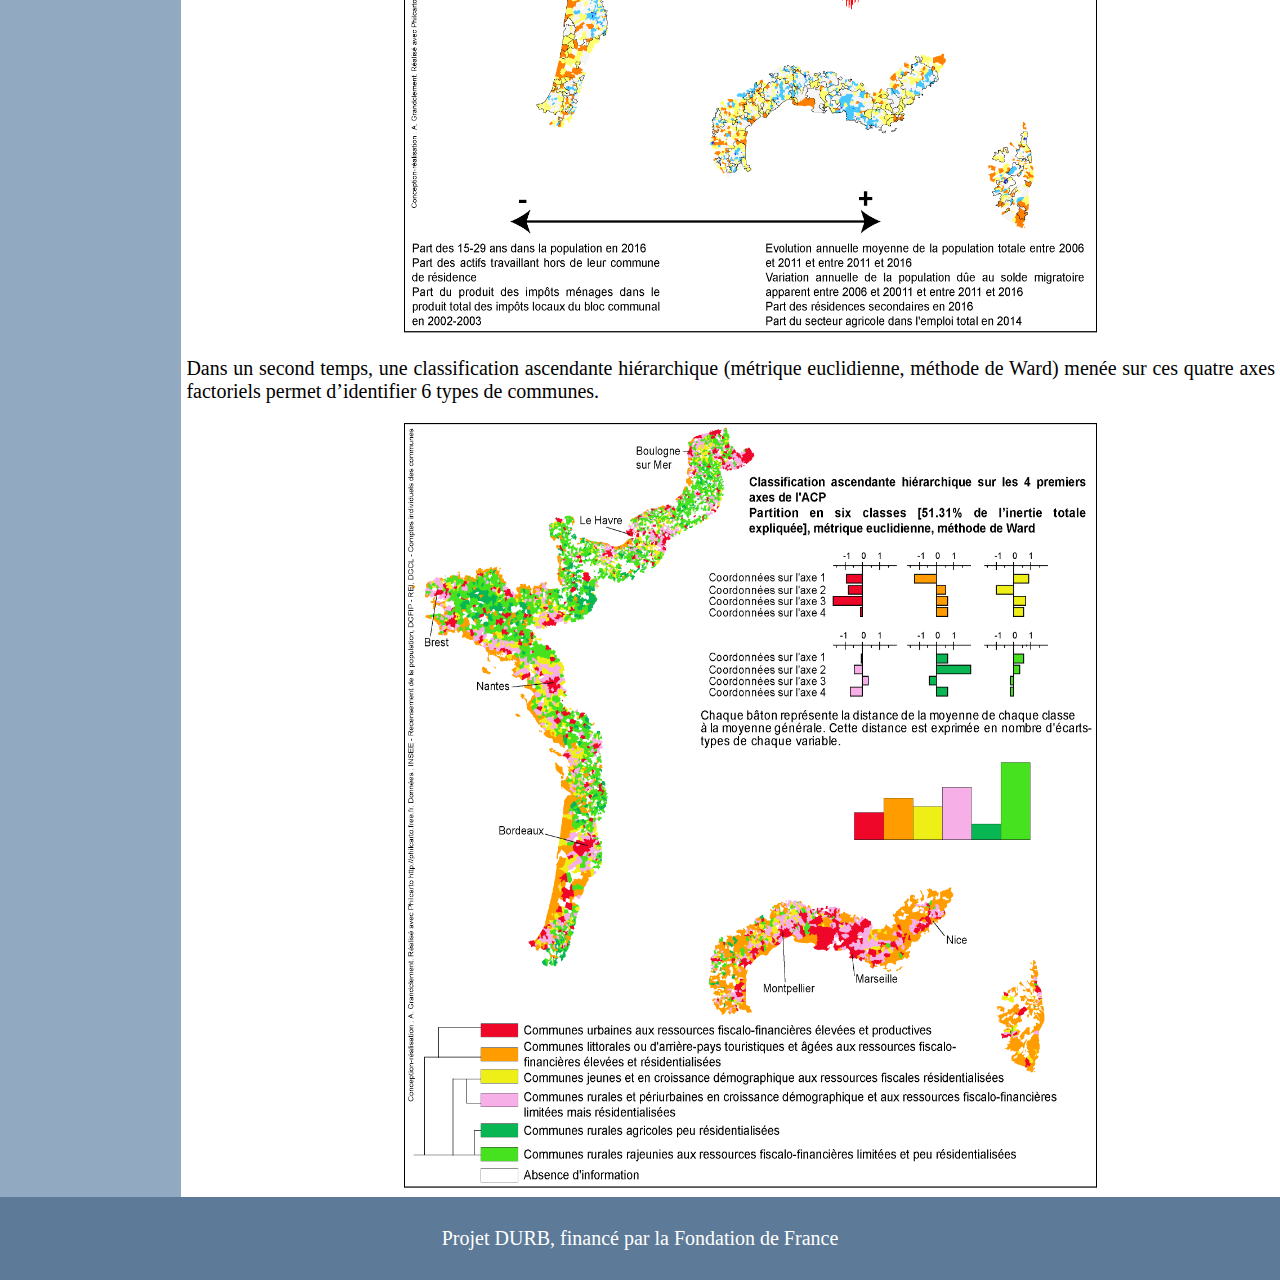
<file: typologie.html>
<!doctype html>
<html lang="fr">
    <head>
		<meta charset="utf-8" >
		<link rel="stylesheet" href="css/style.css" />
		<title> La construction de la typologie </title>
        <style>
p {
	font-size: 15pt;
	text-align: justify;
	}
	
        </style>
    </head>
	<body>
		<header>
  <h2>La construction de la typologie</h2>
</header>

<section>
  <nav>
    <ul>
		<li>   </li>
		<li><a href="index.html">Accueil</a></li>
		<li>   </li>
		<li><a href="projet.html">Le projet DURB</a></li>
		<li>   </li>
		<li><a href="mesure.html">Mesurer la résidentialisation sur les littoraux</a></li>
		<li>   </li>
		<li><a href="typologie.html">La construction de la typologie</a></li>
		<li>   </li>
		<li style="background-color: #008CBA;"><a href="cartographie/index.html">Cartographie</a></li>
    </ul>
  </nav>
  
  <article>

<p style="margin-bottom: 0cm;">La typologie est construite en deux temps &agrave; partir de 26 variables repr&eacute;sentant 4 familles d&rsquo;indicateurs.</p>
<p style="margin-bottom: 0cm;">&nbsp;</p>
<table style="margin-left: 10%;" width="80%" cellspacing="0" cellpadding="9"><colgroup><col width="144" /> <col width="384" /> <col width="191" /> </colgroup>
<tbody>
<tr>
<td style="border: 1px solid #000000; padding: 0cm 0.19cm 0cm 0.2cm;" valign="top" width="144">
<p>&nbsp;</p>
</td>
<td style="border: 1px solid #000000; padding: 0cm 0.19cm 0cm 0.2cm;" width="384">
<p><span style="font-size: 16pt;"><strong>Variables</strong></span></p>
</td>
<td style="border: 1px solid #000000; padding: 0cm 0.19cm 0cm 0.2cm;" width="191">
<p><span style="font-size: 16pt;"><strong>Sources</strong></span></p>
</td>
</tr>
<tr>
<td style="border: 1px solid #000000; padding: 0cm 0.19cm 0cm 0.2cm;" width="144">
<p><span style="font-size: 16pt;"><strong>Donn&eacute;es d&eacute;mographiques</strong></span></p>
</td>
<td style="border: 1px solid #000000; padding: 0cm 0.19cm 0cm 0.2cm;" width="384">
<p style="margin-bottom: 0cm;">Evolution annuelle moyenne de la population totale entre 2006 et 2011 et entre 2011 et 2016</p>
<p style="margin-bottom: 0cm;">Variation annuelle de la population d&ucirc;e au solde migratoire apparent entre 2006 et 20011 et entre 2011 et 2016</p>
<p style="margin-bottom: 0cm;">Part des 0-14 ans dans la population en 2016</p>
<p style="margin-bottom: 0cm;">Part des 15-29 ans dans la population en 2016</p>
<p style="margin-bottom: 0cm;">Part des 30-44 ans dans la population en 2016</p>
<p>Part des 60-74 ans dans la population en 2016</p>
</td>
<td style="border: 1px solid #000000; padding: 0cm 0.19cm 0cm 0.2cm;" width="191">
<p style="margin-bottom: 0cm;">INSEE &ndash; recensement de la population</p>
<p style="margin-bottom: 0cm;">obtenu &agrave; partir du site Insee, Statistiques locales</p>
<p><u><a href="https://statistiques-locales.insee.fr/" target="_blank">www.statistiques-locales.insee.fr</a></u></p>
</td>
</tr>
<tr>
<td style="border: 1px solid #000000; padding: 0cm 0.19cm 0cm 0.2cm;" width="144">
<p><span style="font-size: 16pt;"><strong>Donn&eacute;es socio-&eacute;conomiques</strong></span></p>
</td>
<td style="border: 1px solid #000000; padding: 0cm 0.19cm 0cm 0.2cm;" width="384">
<p style="margin-bottom: 0cm;">Part des actifs travaillant hors de leur commune de r&eacute;sidence</p>
<p style="margin-bottom: 0cm;">Part des r&eacute;sidences secondaires en 2016</p>
<p style="margin-bottom: 0cm;">Part du secteur tertiaire dans l&rsquo;emploi total en 2014</p>
<p style="margin-bottom: 0cm;">Part du secteur agricole dans l&rsquo;emploi total en 2014</p>
<p>Part des ouvriers dans la population active en 2014</p>
</td>
<td style="border: 1px solid #000000; padding: 0cm 0.19cm 0cm 0.2cm;" width="191">
<p style="margin-bottom: 0cm;">INSEE &ndash; recensement de la population</p>
<p style="margin-bottom: 0cm;">obtenu &agrave; partir du site Observatoire des territoires</p>
<p><u><a href="https://www.observatoire-des-territoires.gouv.fr/" target="_blank">https://www.observatoire-des-territoires.gouv.fr/</a></u></p>
</td>
</tr>
<tr>
<td style="border: 1px solid #000000; padding: 0cm 0.19cm 0cm 0.2cm;" width="144">
<p><span style="font-size: 16pt;"><strong>Artificialisation et occupation du sol</strong></span></p>
</td>
<td style="border: 1px solid #000000; padding: 0cm 0.19cm 0cm 0.2cm;" width="384">
<p style="margin-bottom: 0cm;">Part des espaces artificialis&eacute;s sur le territoire de la commune en 2012</p>
<p style="margin-bottom: 0cm;">Part des maisons dans le parc de logements de la commune en 2011</p>
<p style="margin-bottom: 0cm;">Part des maisons construites entre 2006 et 2011</p>
<p>Part des maisons construites avant 1990</p>
</td>
<td style="border: 1px solid #000000; padding: 0cm 0.19cm 0cm 0.2cm;" width="191">
<p style="margin-bottom: 0cm;"><span lang="en-GB">UE AEE SDES Corine Land Cover</span></p>
<p style="margin-bottom: 0cm;"><u><a href="https://www.statistiques.developpement-durable.gouv.fr/" target="_blank">https://www.statistiques.developpement-durable.gouv.fr/</a></u></p>
<p lang="en-GB" style="margin-bottom: 0cm;">&nbsp;</p>
<p style="margin-bottom: 0cm;">INSEE &ndash; recensement de la population</p>
<p style="margin-bottom: 0cm;">Bases de tableaux d&eacute;taill&eacute;s Logements en 2016</p>
<p><u><a href="https://www.insee.fr/fr/statistiques" target="_blank">https://www.insee.fr/fr/statistiques</a></u></p>
</td>
</tr>
<tr>
<td style="border: 1px solid #000000; padding: 0cm 0.19cm 0cm 0.2cm;" width="144">
<p><span style="font-size: 16pt;"><strong>Donn&eacute;es fiscalo-financi&egrave;res</strong></span></p>
</td>
<td style="border: 1px solid #000000; padding: 0cm 0.19cm 0cm 0.2cm;" width="384">
<p style="margin-bottom: 0cm;">Part du produit des imp&ocirc;ts m&eacute;nages dans le produit total des imp&ocirc;ts locaux du bloc communal en 2002-2003 et en 2015-2016</p>
<p style="margin-bottom: 0cm;">Part du produit de la taxe sur le foncier non b&acirc;ti dans le produit total des imp&ocirc;ts locaux du bloc communal en 2002-2003 et en 2015-2016</p>
<p style="margin-bottom: 0cm;">Part dans le produit total des imp&ocirc;ts locaux du bloc communal de la taxe professionnelle en 2002-2003 et de la contribution &eacute;conomique territoriale (CET) en 2015-2016</p>
<p style="margin-bottom: 0cm;">Produit des imp&ocirc;ts m&eacute;nages du bloc communal en euros /hab en 2015-2016</p>
<p style="margin-bottom: 0cm;">Part de la dotation globale de fonctionnement dans les produits de fonctionnement de la commune</p>
<p>Produit de fonctionnement de la commune en euros/hab en 2015-2016</p>
</td>
<td style="border: 1px solid #000000; padding: 0cm 0.19cm 0cm 0.2cm;" width="191">
<p style="margin-bottom: 0cm;">Fichier de recensement des &eacute;l&eacute;ments d&rsquo;imposition &agrave; la fiscalit&eacute; directe locale (REI)</p>
<p style="margin-bottom: 0cm;"><span"><u><a href="https://www.data.gouv.fr/fr/datasets/impots-locaux-fichier-de-recensement-des-elements-dimposition-a-la-fiscalite-directe-locale-rei-3/" target="_blank">DGFIP</a></u></span></p>
<p style="margin-bottom: 0cm;">&nbsp;</p>
<p style="margin-bottom: 0cm;">Comptes individuels des communes</p>
<p style="margin-bottom: 0cm;"><u><a href="https://www.data.gouv.fr/fr/datasets/comptes-individuels-des-collectivites/" target="_blank">DGCL</a></u></p>
<p>Licence ouverte version 2.0</p>
</td>
</tr>
</tbody>
</table>
<p style="margin-bottom: 0cm;">&nbsp;</p>
<p style="margin-bottom: 0cm;">Dans un premier temps, une analyse en composantes principales portant sur ces 26 variables permet d&rsquo;identifier 4 axes factoriels principaux (expliquant 60% de la variance totale)&nbsp;:</p>

<div style="display: block; margin-left: 20%; margin-right: auto;">
<a href="images/carte_1.png" target="_blank"><img src="images/carte_1.png" style="margin-top: 15px;"  height="765px" width="693px" alt="Axe factoriel 1" title="Axe factoriel 1"/> </a>
<a href="images/carte_2.png" target="_blank"><img src="images/carte_2.png"  height="765px" width="693px" alt="Axe factoriel 2" title="Axe factoriel 2"/> </a>
<a href="images/carte_3.png" target="_blank"><img src="images/carte_3.png"  height="765px" width="693px" alt="Axe factoriel 3" title="Axe factoriel 3"/> </a>
<a href="images/carte_4.png" target="_blank"><img src="images/carte_4.png"  height="765px" width="693px" alt="Axe factoriel 4" title="Axe factoriel 4"/> </a>
</div>

<p> Dans un second temps, une classification ascendante hiérarchique (métrique euclidienne, méthode de Ward) menée sur ces quatre axes factoriels permet d’identifier 6 types de communes. </p>

<div style="display: block; margin-left: 20%; margin-right: auto;">
<a href="images/carte_5.png" target="_blank"><img src="images/carte_5.png"  height="765px" width="693px" alt="Classification ascendante hiérarchique" title="Classification ascendante hiérarchique"/> </a>
</div>

  </article>
</section>

<footer>
  <p style="text-align: center;">Projet DURB, financé par la Fondation de France</p>
</footer>

	</body>
</file>
<file: css/style.css>
html, body {
    margin: 0;
    height: 100%;
}
* {
  box-sizing: border-box;
}

body {
  font-family: Arial, Helvetica, sans-serif;
}

/* Style the header */
header {
  background-color: #5d7a98;
  padding: 5px;
  text-align: center;
  font-size: 35px;
  color: white;
}

header h2 {
	font-size: 25px;
}

/* Container for flexboxes */
section {
  display: -webkit-flex;
  display: flex;
}

/* Style the navigation menu */
nav {
  -webkit-flex: 1;
  -ms-flex: 1;
  flex: 0.5;
  background: #92a9c2;
}

/* Style the list inside the menu */
nav ul {
  list-style-type: none;
  padding: 0;
  margin-left: 10px;
}

/* Style the content */
article {
  -webkit-flex: 3;
  -ms-flex: 3;
  flex: 3;
  background-color: white;
  padding: 5px;
}

/* Style the footer */
footer {
  background-color: #5d7a98;
  padding: 10px;
  text-align: center;
  color: white;
}

p {
	font-family: "Calibri", Times, serif;

}

ul {
  list-style-type: none;
  margin: 0;
  padding: 0;
  width: 13%;	
  background-color: #92a9c2;
  position: fixed; /* Make it stick, even on scroll */
  overflow: auto; /* Enable scrolling if the sidenav has too much content */
  font-size: 15pt;
}

li a {
  width: 100%;
  display: block;
  color: #000;
  padding: 8px 16px;
  border: 1px solid #555;
  text-decoration: none;
  text-align:center
}

/* Change the link color on hover */
li a:hover {
  background-color: #555;
  color: white;
}
h1 {
	font-size: 25pt;
}

h2 {
	font-size: 16pt;
}

nav a {
	color: white;
}

/* Responsive layout - makes the menu and the content (inside the section) sit on top of each other instead of next to each other */
@media (max-width: 600px) {
  section {
    -webkit-flex-direction: column;
    flex-direction: column;
  }
}
</file>
